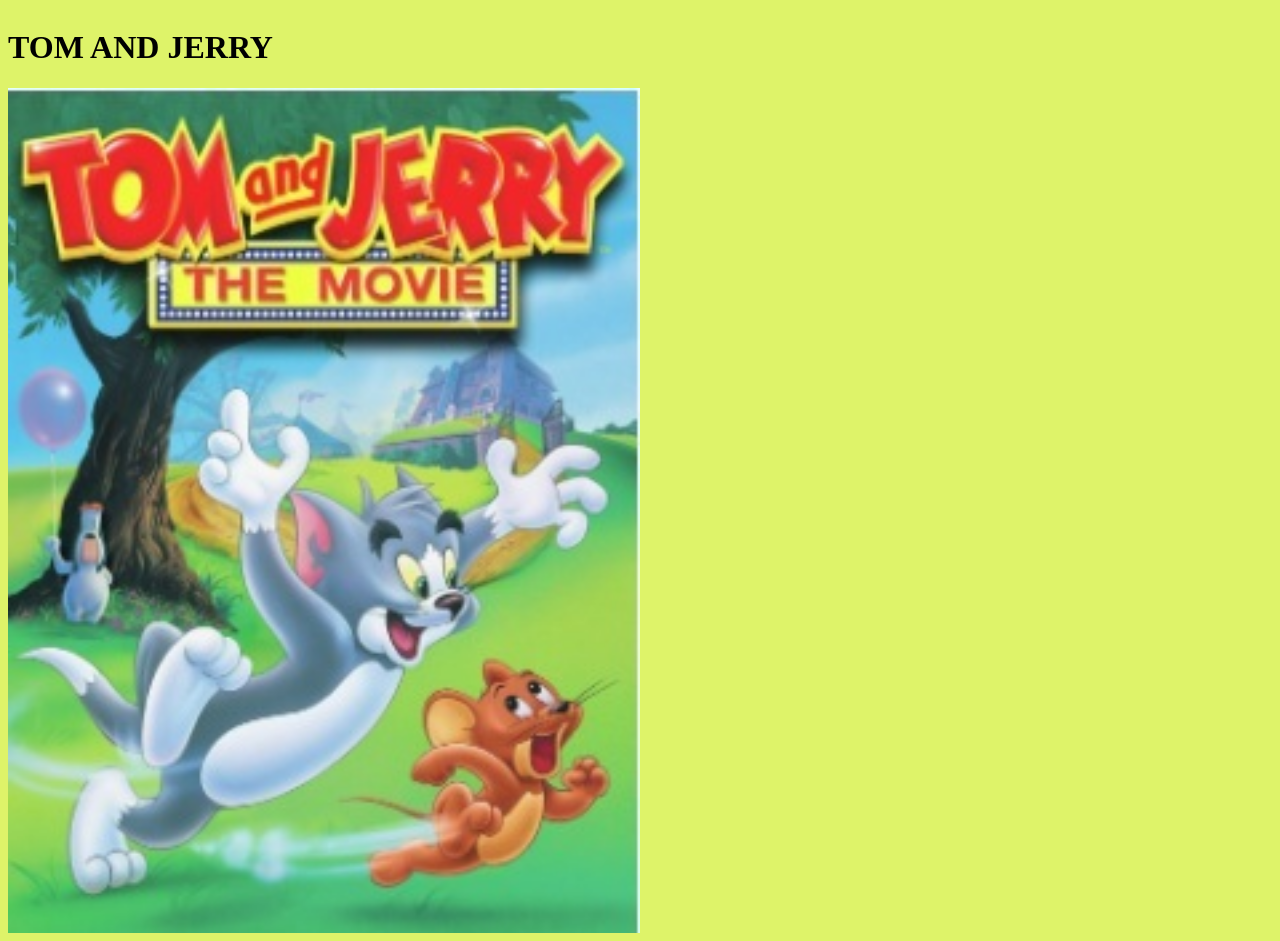
<file: pic.html>
<!DOCTYPE html>
<html lang="en">
<head>
    <meta charset="UTF-8">
    <meta name="viewport" content="width=device-width, initial-scale=1.0">
    <title>Document</title>
     <style>
        body {
            display: flex;
            justify-content: center;
            height: 100;
            margin: 200;
            background-color: rgb(222, 243, 105);
            flex-direction: column;
        }
        img{
            max-width: 50%;
            height: 200;
        }
     </style>
</head>
<body>

    <h1>TOM AND JERRY</h1>
    <img src="tom and jerry.jpg" alt="tom and jerry">
</body>
</html>
</file>
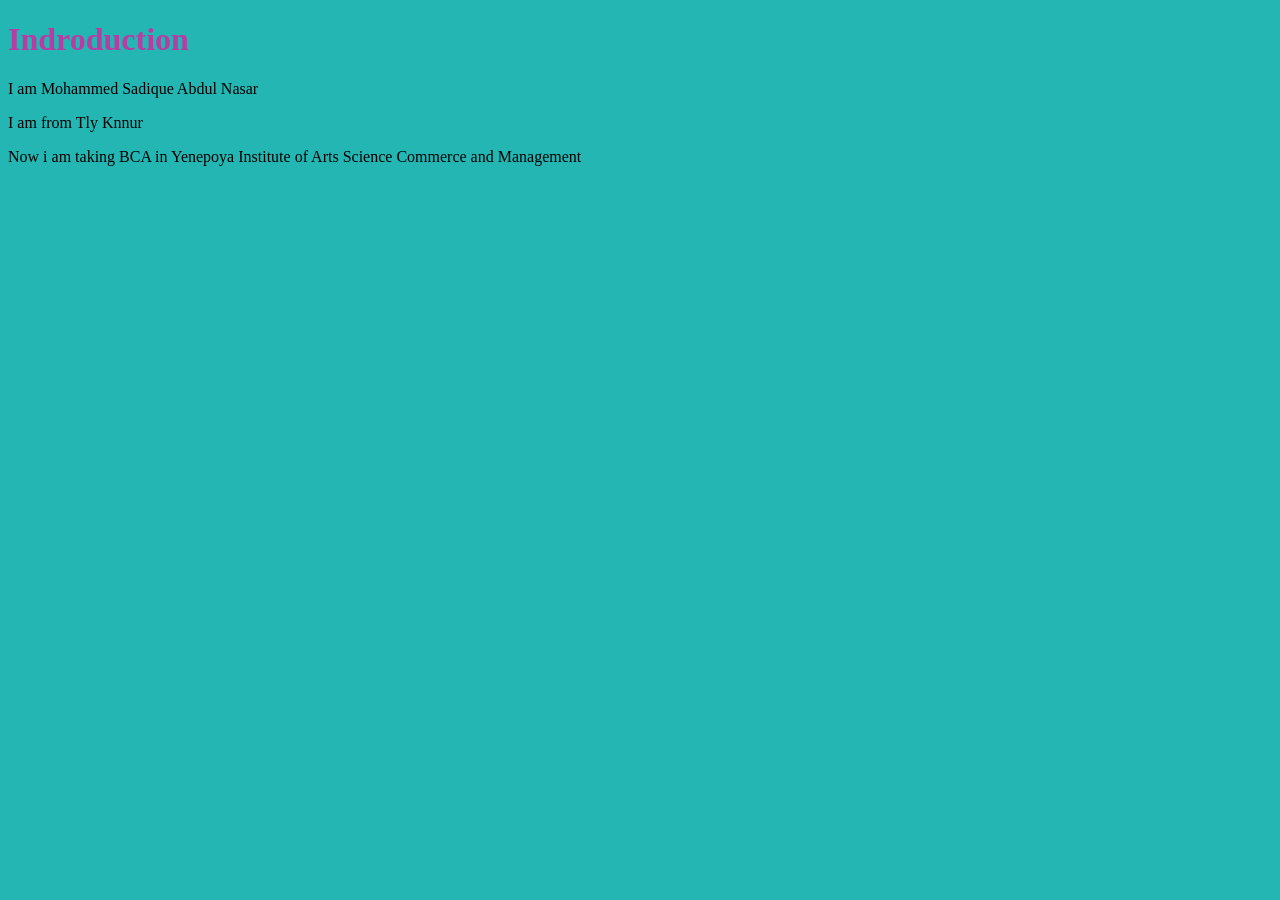
<file: saadh.html>
<!DOCTYPE html>
<html lang="en">
<head>
    <meta charset="UTF-8">
    <meta name="viewport" content="width=device-width, initial-scale=1.0">
    <title>sadique</title>
</head>
<body style="background-color:rgb(36, 182, 179);">
    <h1 style="color: rgb(185, 60, 164);">Indroduction</h1>

    <p>I am Mohammed Sadique Abdul Nasar</p>
    <p>I am from Tly Knnur</p>
    <p>Now i am taking BCA in Yenepoya Institute of Arts Science Commerce and Management</p>
    
</body>
</html>
</file>
